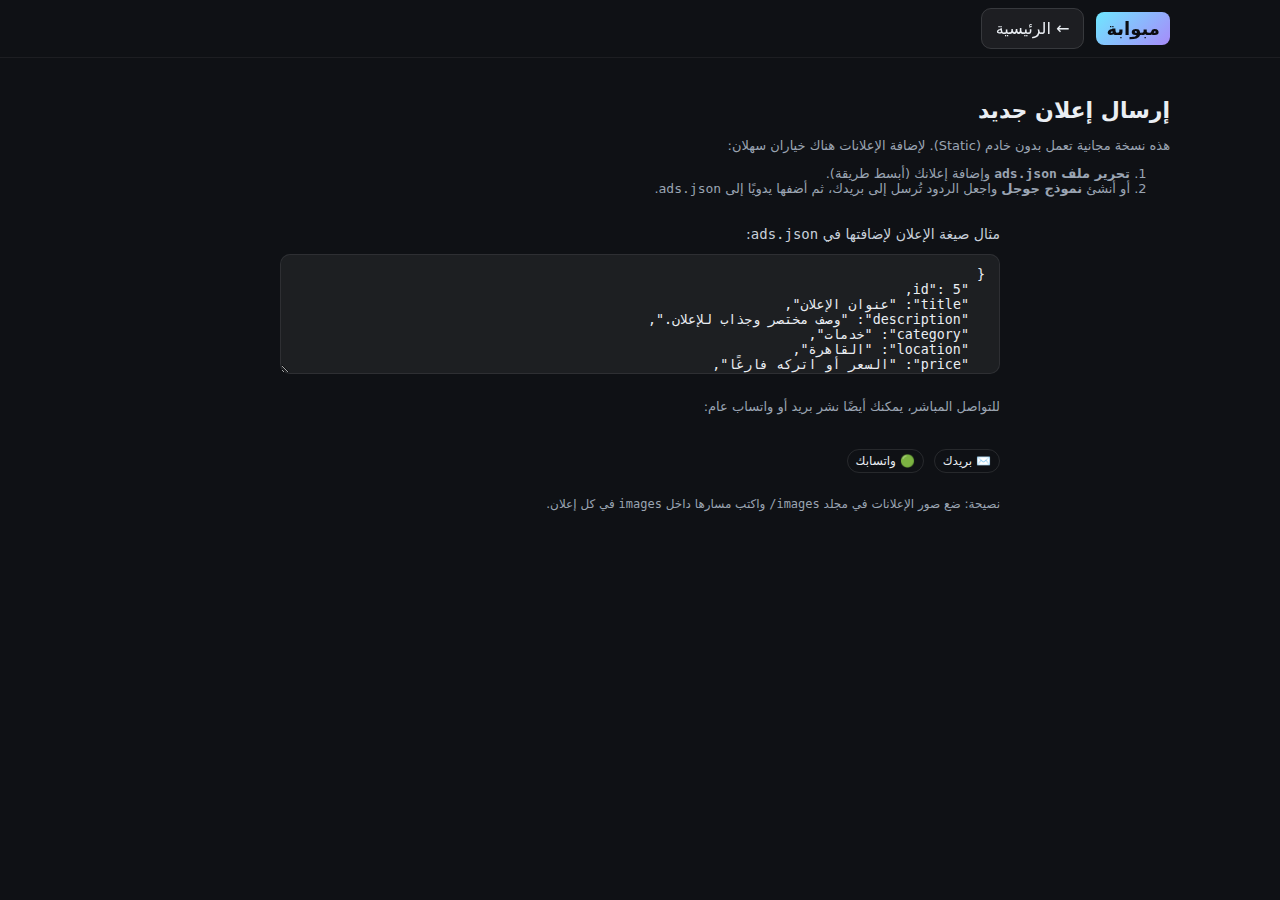
<file: add.html>
<!doctype html>
<html lang="ar" dir="rtl">
<head>
  <meta charset="utf-8">
  <meta name="viewport" content="width=device-width, initial-scale=1">
  <title>أضف إعلانًا – مبوابة إعلانية مجانية</title>
  <link rel="stylesheet" href="style.css">
  <meta name="description" content="أرسل إعلانك مجانًا للنشر في المبوبة.">
</head>
<body>
  <header class="header">
    <div class="inner container">
      <div class="brand">مبوابة</div>
      <div class="actions">
        <a class="btn" href="index.html">← الرئيسية</a>
      </div>
    </div>
  </header>

  <main class="container">
    <h1 style="font-size:22px; margin-top:20px;">إرسال إعلان جديد</h1>
    <p class="note">هذه نسخة مجانية تعمل بدون خادم (Static). لإضافة الإعلانات هناك خياران سهلان:</p>
    <ol class="note">
      <li><b>تحرير ملف <code>ads.json</code></b> وإضافة إعلانك (أبسط طريقة).</li>
      <li>أو أنشئ <b>نموذج جوجل</b> واجعل الردود تُرسل إلى بريدك، ثم أضفها يدويًا إلى <code>ads.json</code>.</li>
    </ol>

    <section class="form">
      <label>مثال صيغة الإعلان لإضافتها في <code>ads.json</code>:</label>
      <textarea readonly>
{
  "id": 5,
  "title": "عنوان الإعلان",
  "description": "وصف مختصر وجذاب للإعلان.",
  "category": "خدمات",
  "location": "القاهرة",
  "price": "السعر أو اتركه فارغًا",
  "contact": {"phone": "01xxxxxxxxx", "whatsapp": "01xxxxxxxxx", "email": "your@email.com"},
  "images": ["images/sample.jpg"],
  "date": "2025-08-14"
}
      </textarea>

      <p class="note">للتواصل المباشر، يمكنك أيضًا نشر بريد أو واتساب عام: </p>
      <div class="contact">
        <a class="badge" href="mailto:you@example.com">✉️ بريدك</a>
        <a class="badge" href="https://wa.me/201234567890" target="_blank" rel="noopener">🟢 واتسابك</a>
      </div>

      <p class="small">نصيحة: ضع صور الإعلانات في مجلد <code>images/</code> واكتب مسارها داخل <code>images</code> في كل إعلان.</p>
    </section>
  </main>

  <script>
    // لا شيء هنا الآن
  </script>
</body>
</html>
</file>
<file: style.css>
/* خطوط عامة */
@font-face {
  font-family: 'Tajawal';
  src: local('Tajawal'), local('Tajawal-Regular');
  font-weight: 400;
}
:root {
  --radius: 12px;
  --gap: 14px;
}
* { box-sizing: border-box; }
html { scroll-behavior: smooth; }
body {
  margin: 0;
  font-family: system-ui, -apple-system, Segoe UI, Roboto, Tajawal, Arial, sans-serif;
  background: #0f1115;
  color: #eaeef3;
}
a { color: inherit; text-decoration: none; }
.container {
  max-width: 1100px;
  margin: 0 auto;
  padding: 20px;
}

/* شريط علوي */
.header {
  position: sticky;
  top: 0;
  z-index: 10;
  backdrop-filter: blur(8px);
  background: rgba(15,17,21,0.7);
  border-bottom: 1px solid rgba(255,255,255,0.06);
}
.header .inner {
  display: flex;
  align-items: center;
  gap: 12px;
  padding: 12px 20px;
}
.brand {
  font-weight: 700;
  font-size: 18px;
  padding: 6px 10px;
  border-radius: 8px;
  background: linear-gradient(135deg, #6ee7ff, #a78bfa);
  color: #0b0c10;
}
.searchbar {
  flex: 1;
  display: flex;
  gap: 10px;
}
.searchbar input, .searchbar select {
  width: 100%;
  padding: 12px 14px;
  border-radius: 10px;
  border: 1px solid rgba(255,255,255,0.08);
  background: rgba(255,255,255,0.06);
  color: #eaeef3;
  outline: none;
}
.actions a.btn {
  padding: 10px 14px;
  border-radius: 10px;
  border: 1px solid rgba(255,255,255,0.12);
  background: rgba(255,255,255,0.06);
  transition: 0.2s;
}
.actions a.btn:hover {
  transform: translateY(-1px);
  border-color: rgba(255,255,255,0.22);
}

/* بطاقات */
.grid {
  display: grid;
  grid-template-columns: repeat(auto-fill, minmax(260px, 1fr));
  gap: var(--gap);
  margin-top: 16px;
}
.card {
  border: 1px solid rgba(255,255,255,0.08);
  border-radius: var(--radius);
  background: linear-gradient(180deg, rgba(255,255,255,0.04), rgba(255,255,255,0.02));
  overflow: hidden;
}
.thumb {
  aspect-ratio: 16/10;
  width: 100%;
  background: #171a21;
  display: flex;
  align-items: center;
  justify-content: center;
  font-size: 13px;
  color: #9aa4b2;
}
.card .body { padding: 12px; }
.card h3 { margin: 0 0 6px; font-size: 17px; }
.meta { display: flex; flex-wrap: wrap; gap: 8px; font-size: 12px; color: #9aa4b2; }
.price { margin-top: 6px; font-weight: 700; }
.contact {
  display: flex; gap: 10px; margin-top: 10px; flex-wrap: wrap;
}
.badge {
  font-size: 12px;
  padding: 4px 8px;
  border: 1px solid rgba(255,255,255,0.1);
  border-radius: 999px;
}
.footer {
  text-align: center;
  padding: 30px 0 50px;
  color: #9aa4b2;
  font-size: 14px;
  border-top: 1px solid rgba(255,255,255,0.06);
  margin-top: 26px;
}

/* نموذج إضافة */
.form {
  max-width: 720px;
  margin: 30px auto;
  display: grid;
  gap: 12px;
}
.form label { font-size: 14px; color: #c8d0da; }
.form input, .form textarea, .form select {
  padding: 12px 14px;
  border-radius: 10px;
  border: 1px solid rgba(255,255,255,0.08);
  background: rgba(255,255,255,0.06);
  color: #eaeef3;
  outline: none;
}
.form textarea { min-height: 120px; resize: vertical; }
.form button {
  padding: 12px 16px;
  border-radius: 10px;
  border: 1px solid rgba(255,255,255,0.12);
  background: rgba(255,255,255,0.08);
  color: #eaeef3;
  cursor: pointer;
}
.note {
  font-size: 13px;
  color: #9aa4b2;
}
.small {
  font-size: 12px;
  color: #9aa4b2;
}
</file>
